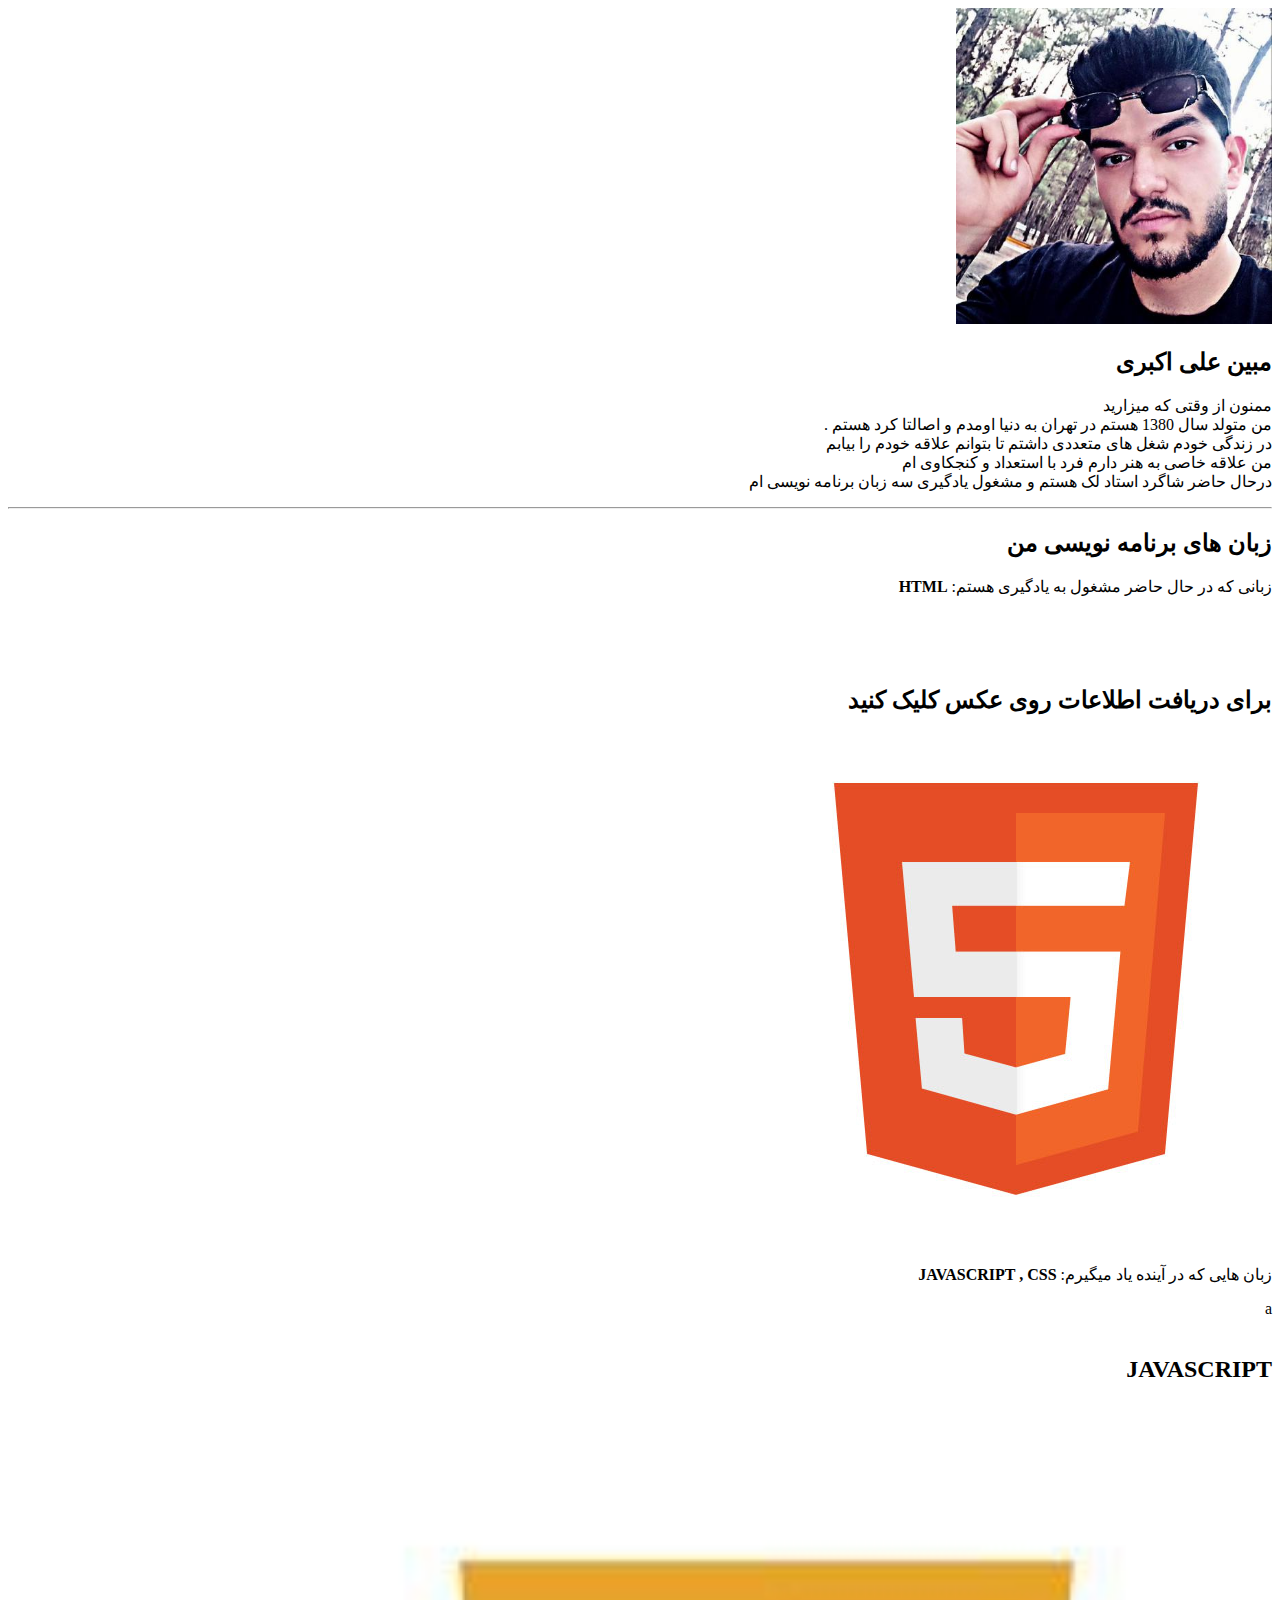
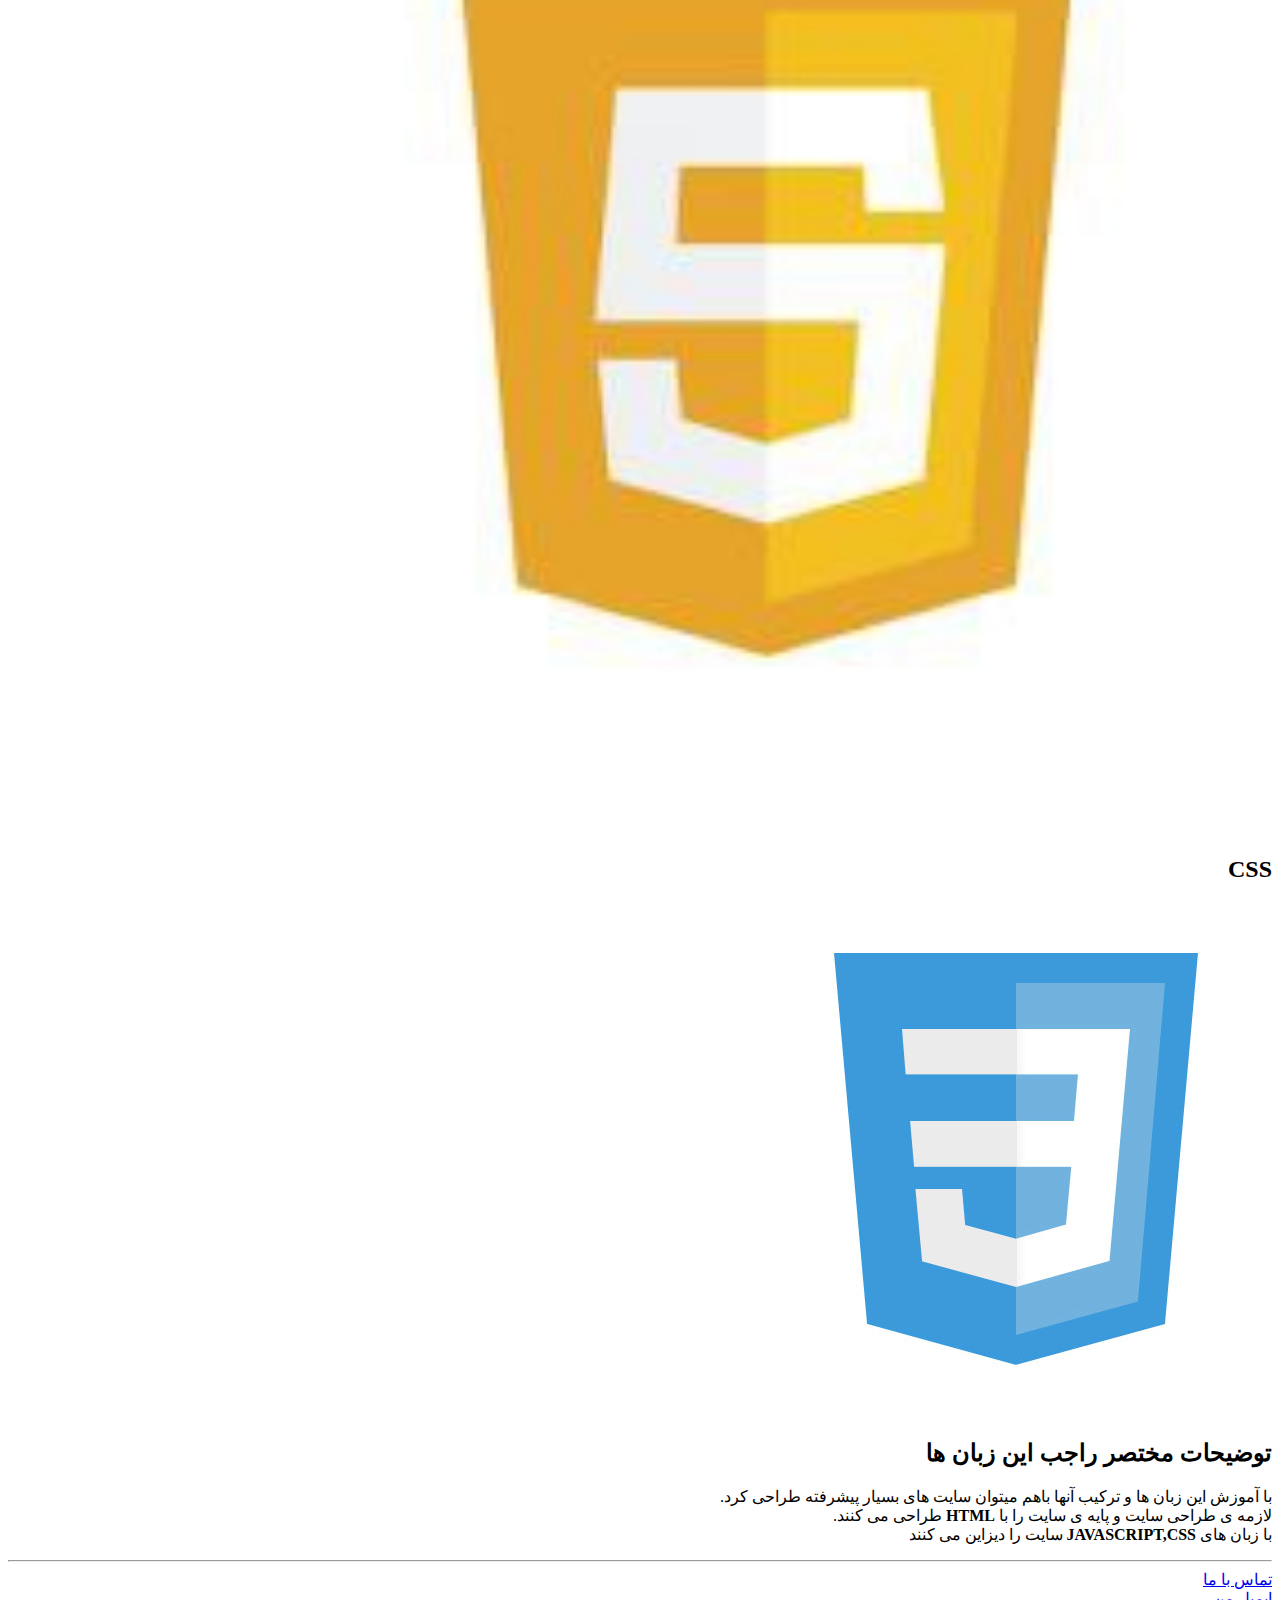
<file: ebautme.html>
<!DOCTYPE html>
<html dir="rtl">
<html lang="en">

<head>
    <meta charset="UTF-8">
    <meta name="viewport" content="width=device-width, initial-scale=1.0">
    <title>mobin aliakbari</title>
</head>

<body>
    <img src="aks/209374435.jpg" alt="عکس مبین" width="25%">
    <h2>مبین علی اکبری </h2>
    <p>ممنون از وقتی که میزارید<br>من متولد سال 1380 هستم در تهران به دنیا اومدم و اصالتا کرد هستم . <br>در زندگی خودم
        شغل های متعددی داشتم تا بتوانم علاقه خودم را بیابم <br>من علاقه خاصی به هنر دارم فرد با استعداد و کنجکاوی
        ام<br>درحال حاضر شاگرد استاد لک هستم و مشغول یادگیری سه زبان برنامه نویسی ام</p>
    <hr>
    <h2>زبان های برنامه نویسی من</h2>
    <p>زبانی که در حال حاضر مشغول به یادگیری هستم: <b>HTML</b></p>
    <br><br><br>
    <h2>برای دریافت اطلاعات روی عکس کلیک کنید</h2>
    <a href="https://quickref.me/html" target="_blank" title="برو بریم">
        <img src="aks/HTML5_logo.jpg" alt="html " >
    </a><br>
    <p>زبان هایی که در آینده یاد میگیرم: <b>JAVASCRIPT , CSS</b> </p>a
    <br><br>
    <h2><b>JAVASCRIPT </b></h2>
    <a href="https://quickref.me/javascript"  target="_blank" title="برو بریم">
        <img src="aks/photo_2025-05-06_13-05-29.jpg " alt="JAVASCRIPT" width="80%">
    </a><br><br>
    <h2><b>CSS</b></h2>
    <a href="https://quickref.me/css3"  target="_blank" title="برو بریم">
        <img src="aks/CSS3_logo.jpg" alt="css">
    </a>
    <h2>توضیحات مختصر راجب این زبان ها</h2>
    <p>با آموزش این زبان ها و ترکیب آنها باهم میتوان سایت های بسیار پیشرفته طراحی کرد. <br> لازمه ی طراحی سایت و پایه ی سایت را با <b>HTML</b> طراحی می کنند. <br> با زبان های  <b>JAVASCRIPT,CSS </b>سایت را دیزاین می کنند</p>
    <hr> 
    <a href="tel:09333744016">تماس با ما</a><br>
    <a href="mailto:mobin.karimi20199@gmail.com">ایمیل من</a>
    

</body>


</html>
</file>
